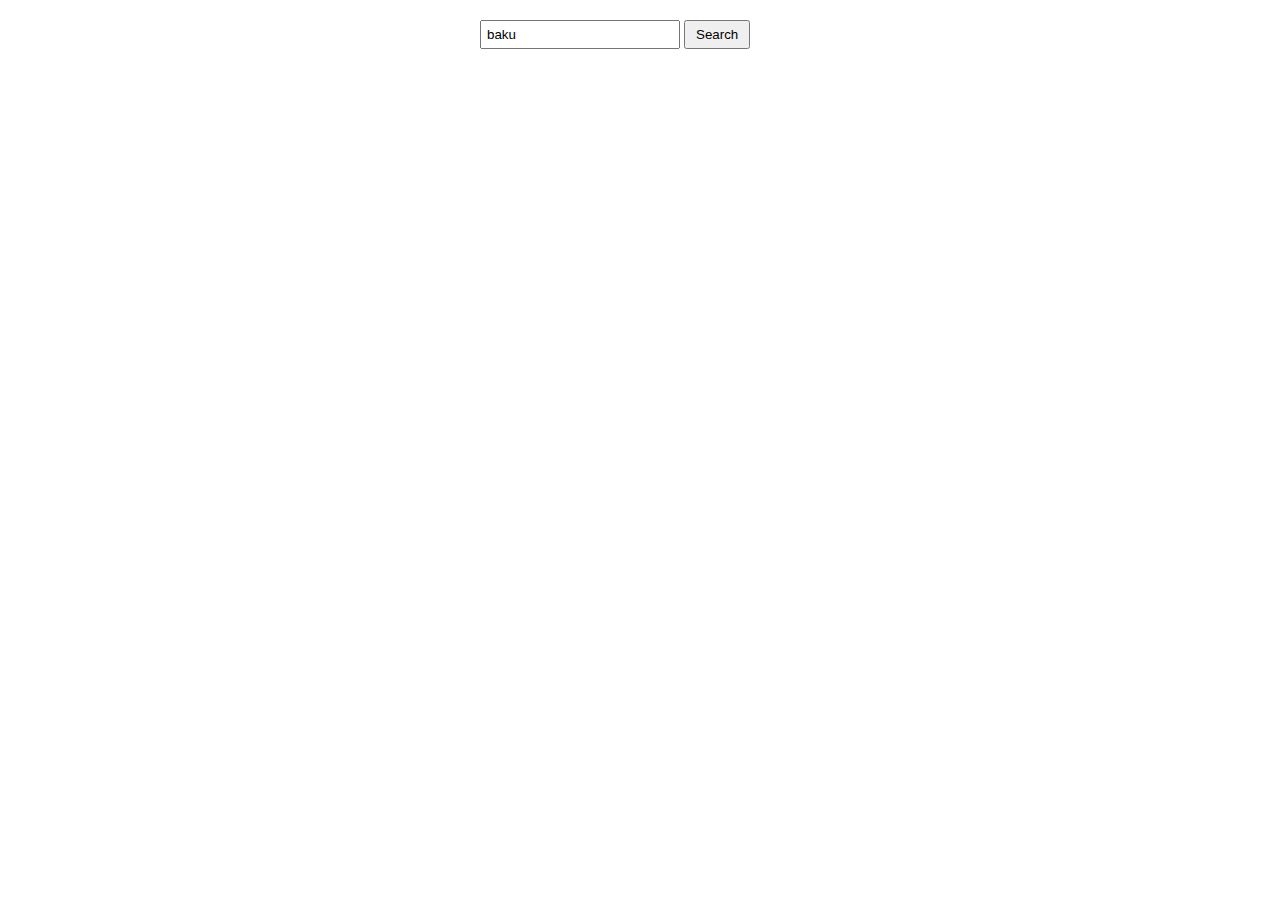
<file: index.html>
<!DOCTYPE html>
<html lang="en">

<head>
    <meta charset="UTF-8">
    <meta http-equiv="X-UA-Compatible" content="IE=edge">
    <meta name="viewport" content="width=device-width, initial-scale=1.0">
    <title>Elshan hw 2</title>
    <link rel="stylesheet" href="./style.css">
</head>

<body>

    <div id="searchDiv">
        <input type="text" id="search-input" placeholder="Write city's name" value="baku">
        <button id="btn">Search</button>
    </div>
    <div id="main">
        <!-- <div id="top">
            <h1 id="city-name">Baku </h1>
            <p>20 Noyabr 2022</p>
        </div>
        <div id="center">
            <div id="left">
                <ul>
                    <li>Monday</li>
                </ul>
            </div>
            <div id="right">
                <img width="50px" src="./Screenshot 2022-11-24 at 16.35.56.png" alt="">
                <ul>
                    <li>max</li>
                    <li>min</li>
                </ul>
            </div>
        </div>
        <div id="bottom">
            <ul>
                <li>humidity</li>
                <li>pressure</li>
                <li>scattered clouds</li>
                <li>min</li>
                <li>max</li>
                <li>scattered clouds</li>
            </ul>
        </div> -->
    </div>
    <script src="./main.js"></script>
</body>

</html>
</file>
<file: style.css>
*{
    padding: 0px;
    margin: 0px;
    box-sizing: border-box;
    list-style: none;
}

#searchDiv{
    width: 25%;
    margin: 20px auto;
}
#searchDiv input{
    width: 200px;
    padding: 5px;
}
#btn{
   padding: 5px 10px;
}
#main{
    width: 40%;
    height: 500px;
    margin: 0 auto;
    background-color: bisque;
    border-radius: 10px;
    padding: 20px;
    display: none;
}
#top{
    display: flex;
    justify-content: space-between;
    height: 10%;
    align-items: center;
}
#center{
    height: 30%;
    display: flex;
    justify-content: space-between;
}
#center #left{
    width: 70%;
}
#center #left ul li{
    margin-bottom: 10px;
}
#center #right ul{
    display: flex;
}
#center #right ul li{
    margin-right: 5px;
}
#center #right{
    width: 30%;
    display: flex;
    flex-direction: column;
    align-items: flex-end;
}
#bottom ul li{
    margin-bottom: 10px;
}
</file>
